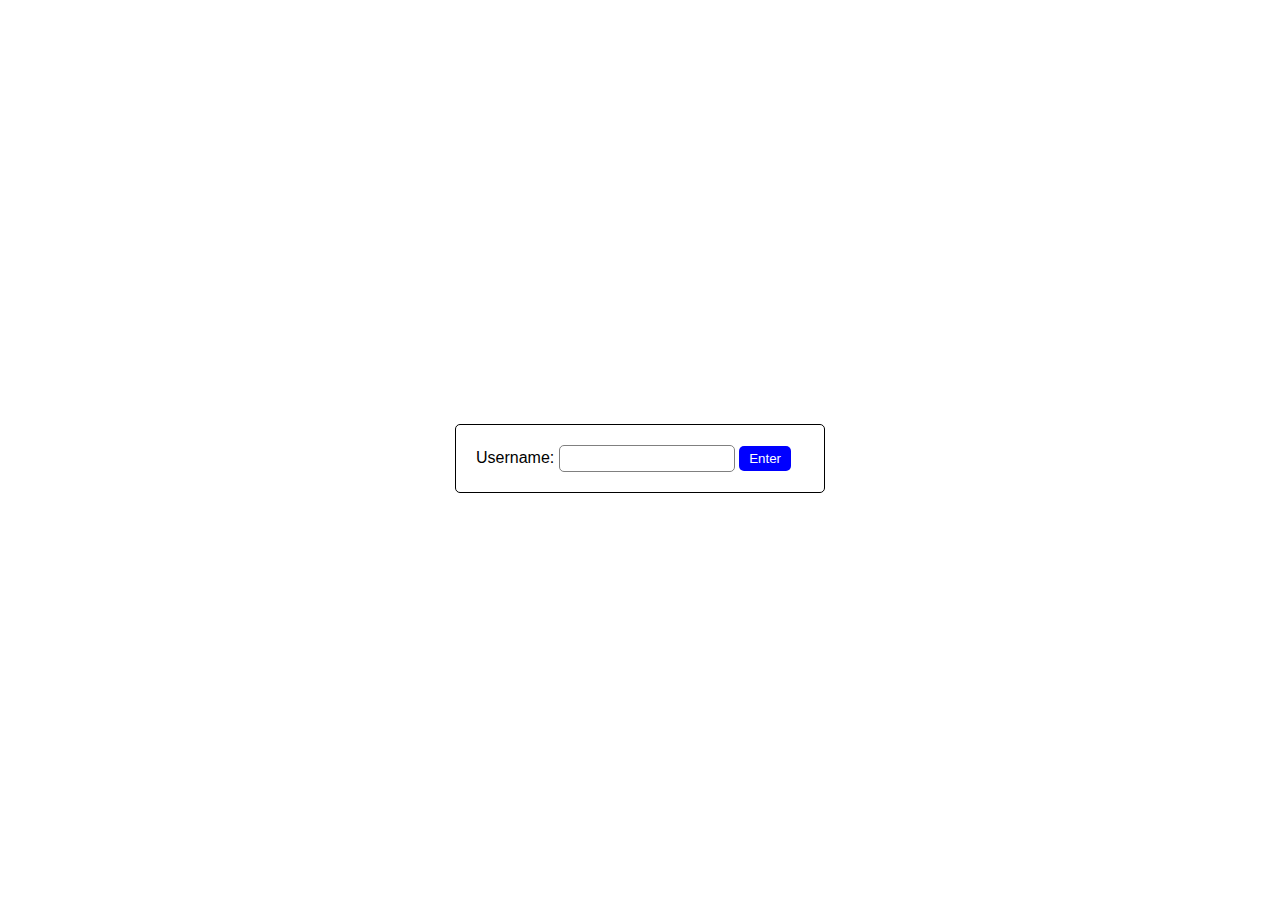
<file: practicePage6/index.html>
<!DOCTYPE html>
<html>
<head>
	<title>Login Form</title>
	<link rel="stylesheet" type="text/css" href="./styles.css">
</head>
<body>
	<div class="container">
		<div class="box">
			<form>
				<label for="username">Username:</label>
				<input type="text" id="username" name="username" required>
				<button type="submit">Enter</button>
			</form>
		</div>
	</div>
</body>
</html>
</file>
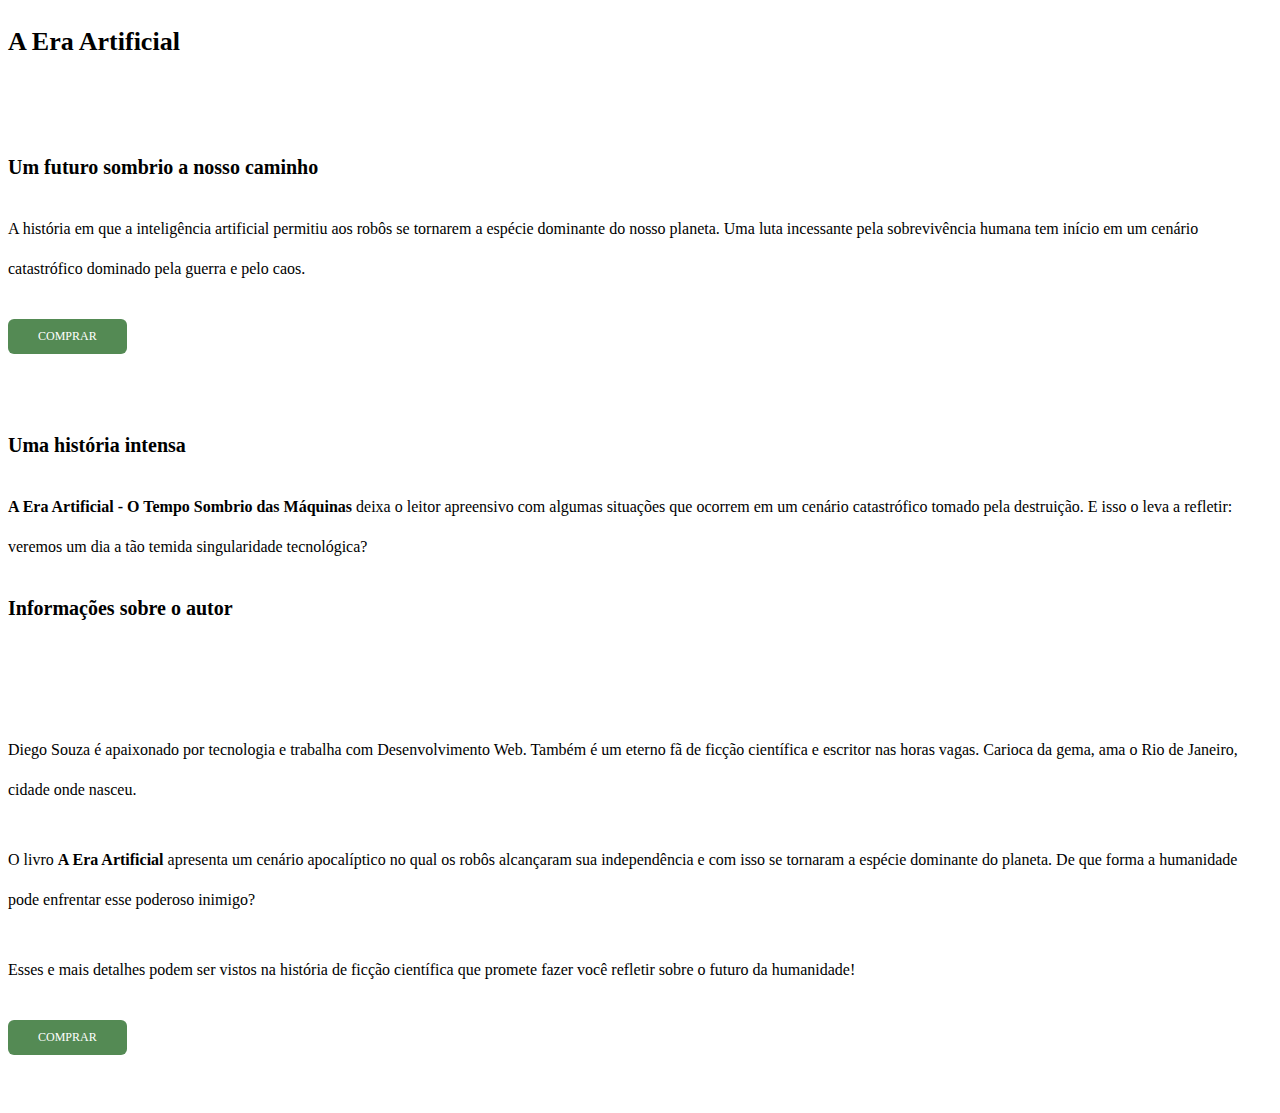
<file: practicePage2/practicePage2.html>
<!DOCTYPE html>
 <html lang="pt-br">
        <head>
         <meta name="description" content="A guerra entre homens e robos que mudou drasticamente a vida na terra">
         <meta name="robots" content="nofollow">   
         <meta charset="UTF-8">
         <meta name="viewport" content="width=device-width, initial-scale=1.0">
         <link rel="stylesheet" type="text/css" href="practicePage2.css">
        <title>Livro: A Era Artificial</title>
        </head>
        <body>    
            <!--Secton 1-->
            <div>
                <h1>A Era Artificial</h1>
                <img>
                <h2>Um futuro sombrio a nosso caminho</h2>
                <p>A história em que a inteligência artificial permitiu aos robôs se tornarem a espécie dominante do nosso planeta. Uma luta incessante pela sobrevivência humana tem início em um cenário catastrófico dominado pela guerra e pelo caos.</p>
                <a href="https://amzn.to/3bXy1g9" target="_blank">COMPRAR</a>
            </div>

            <!--Secton 2-->
            <div>
                <h2>Uma história intensa</h2>
                <p><span>A Era Artificial - O Tempo Sombrio das Máquinas</span> deixa o leitor apreensivo com algumas situações que ocorrem em um cenário catastrófico tomado pela destruição. E isso o leva a refletir: veremos um dia a tão temida singularidade tecnológica?</p>
            </div>
            
            <!--Secton 3-->
            <div>
                <h2>Informações sobre o autor</h2>
                <img>
                <p>Diego Souza é apaixonado por tecnologia e trabalha com Desenvolvimento Web. Também é um eterno fã de ficção científica e escritor nas horas vagas. Carioca da gema, ama o Rio de Janeiro, cidade onde nasceu.</p>
            </div>

            <!--Secton 4-->
            <div>
                <p>O livro <span>A Era Artificial</span> apresenta um cenário apocalíptico no qual os robôs alcançaram sua independência e com isso se tornaram a espécie dominante do planeta. De que forma a humanidade pode enfrentar esse poderoso inimigo?</p>
                <p> Esses e mais detalhes podem ser vistos na história de ficção científica que promete fazer você refletir sobre o futuro da humanidade!</p>
                <a href="https://amzn.to/3bXy1g9" target="_blank">COMPRAR</a>
            </div>

        </body>
</html>
</file>
<file: practicePage6/styles.css>
.container {
	display: flex;
	flex-direction: row;
	align-items: center;
	justify-content: center;
	height: 100vh;
    font-family: 'Lucida Sans', 'Lucida Sans Regular', 'Lucida Grande', 'Lucida Sans Unicode', Geneva, Verdana, sans-serif;
}

.box {
	border: 1px solid black;
    border-radius: 5px;
	padding: 20px;
	display: flex;
	flex-direction: row;
    position: absolute;
	width: auto;
}

input[type=text] {
	padding: 5px;
	border-radius: 5px;
	border: 1px solid gray;
	width: 50%;
}

button[type=submit] {
	padding: 5px 10px;
	border-radius: 5px;
	background-color: blue;
	color: white;
	border: none;
    align-items: right;
}
</file>
<file: practicePage2/practicePage2.css>
.bgice{
    background-color: rgb(241, 247, 247);
}
.container{
    text-align: center;
    padding-bottom: 20px;
    margin: 50px auto;
    border-bottom: 3px solid rgb(211, 194, 194)
}

img{
    width: 190px;
    margin-top: 30px;
    margin-bottom: 30px;
}

h1 {
    font-family: Tahoma;
    font-size: 26px;
    font-weight: bold;
    padding-top: 10px;
    margin-bottom: 5px;
}

h2 {
    font-family: Tahoma;
    font-size: 20px;
    font-weight: bold;
    margin-top: 30px;
    margin-bottom: 30px;
}

p {
    font-family: Tahoma;
    font-size: 16px;
    line-height: 40px;
    margin-bottom: 30px;
}

a {
    border-radius: 6px;
    background-color: rgb(84, 138, 84);
    color: white;
    font-size: 12px;
    font-family: Tahoma;
    padding: 10px 30px;
    text-decoration: none;
    display: inline-block;
    margin-bottom: 50px;
}

span{
    font-weight: bold;
}
</file>
